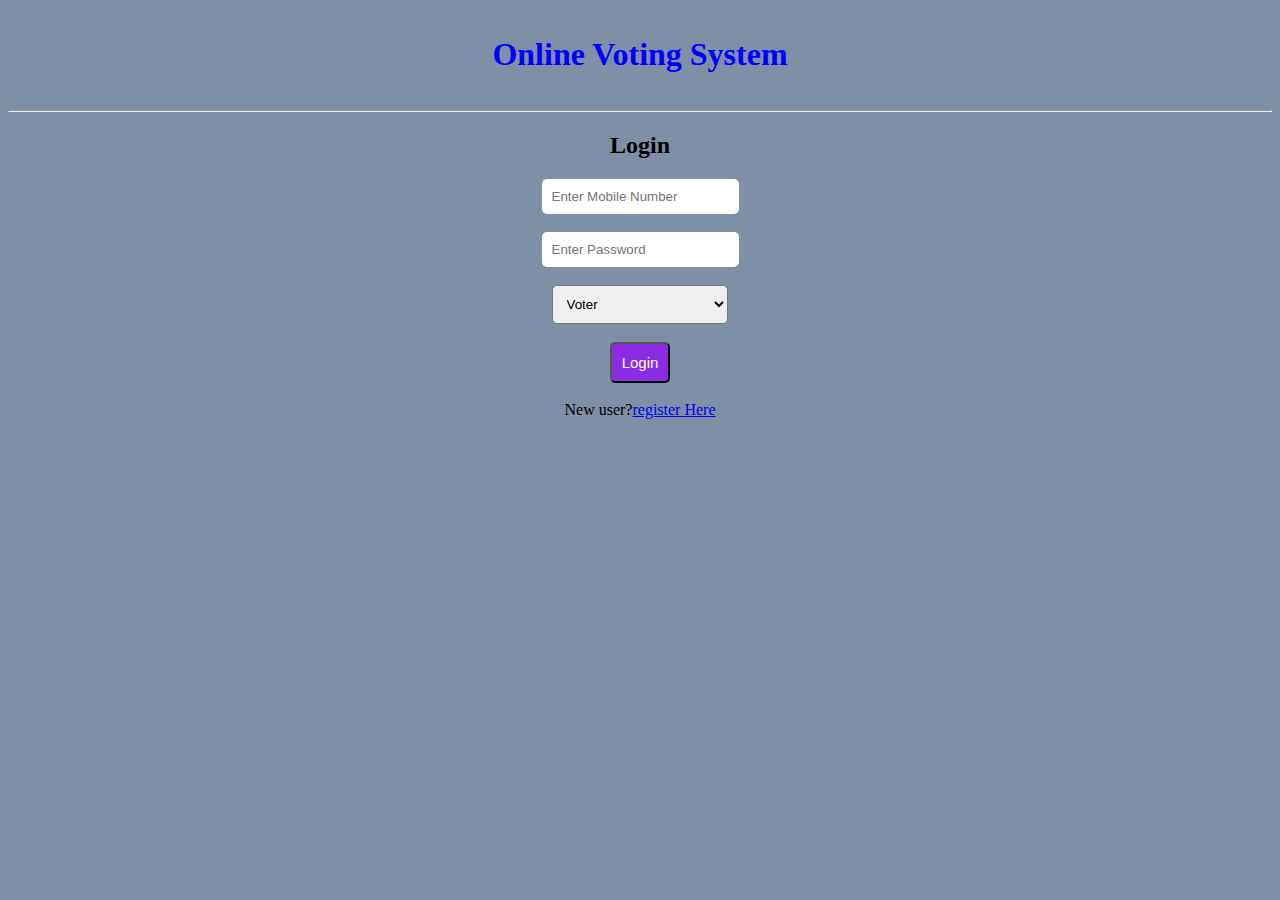
<file: index.html>
<!DOCTYPE html>
<html lang="en">
<head>
    <meta charset="UTF-8">
    <meta name="viewport" content="width=device-width, initial-scale=1.0">
    <title>Online Voting System</title>
    <link rel="stylesheet" href="css/style.css">
</head>

<body>
    <center>
<div id="header">
    <h1>Online Voting System</h1>

</div>
<hr>

<div id="bodysection">

    <form action="api/login.php" method="POST">
        <h2>Login</h2>
        <input type="number" name="mobile" placeholder="Enter Mobile Number"><br><br>
        <input type="password" name="password" placeholder="Enter Password"><br><br>
        <select name="role" id="dropbox">
            <option value="1" >Voter</option>
            <option value="2">Group</option>
        </select><br><br>
            <button id="login" type="submit" style="font-size: 15px;">Login</button><br><br>
      New user?<a href="routes/register.html">register Here</a>
    </form>
</div>
</center>

</body>
</html>
</file>
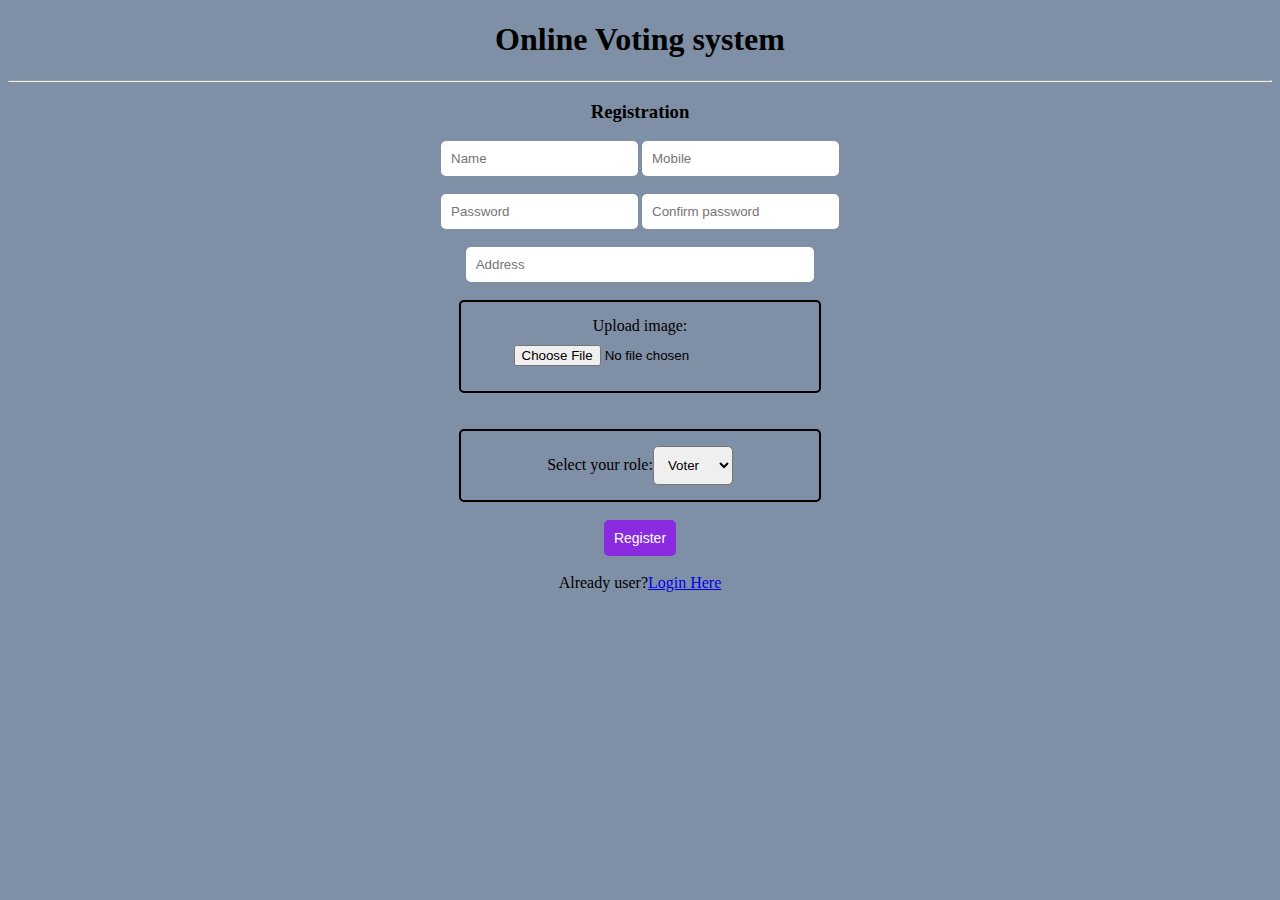
<file: routes/register.html>
<!DOCTYPE html>
<html lang="en">

<head>
    <meta charset="UTF-8">
    <meta name="viewport" content="width=device-width, initial-scale=1.0">
    <title>Online Voting System - Registration</title>

    <link rel="stylesheet" href="../css/style.css">
</head>

<body>

    <style>
        #add {
            width: 26%;
        }

        .image {
            border: 2px solid black;
            border-radius: 5px;
            padding: 15px;
            width: 26%;

        }

        .role {
            border: 2px solid black;
            border-radius: 5px;
            padding: 15px;
            width: 26%;

        }

        .role select {
            border-radius: 5px;
            padding: 10px;
        }
        </style>
        <center>

    <h1>Online Voting system</h1>
    <hr>
    <h3>Registration</h3>
    <form action="../api/register.php" method="POST" enctype="multipart/form-data">
        <input type="text" name="name" placeholder="Name">

        <input type="number" name="mobile" placeholder="Mobile"> <br><br>

        <input type="password" name="password" placeholder="Password">

        <input type="password" name="cpassword" placeholder="Confirm password"> <br><br>

        <input type="text" id="add" name="address" placeholder="Address"> <br><br>
            <div class="image">

                Upload image: <input type="file" name="photo">
            </div>
            <br><br>

            <div class="role">
                Select your role:<select name="role" id="">
                    <option value="1">Voter</option>
                    <option value="2">Group</option>
                </select>
            </div>
            <br>
            
            <button
            style="background-color: blueviolet;color: white;padding: 10px ;border: 0;border-radius: 5px;font-size: 14px;">Register</button><br><br>
            Already user?<a href="../">Login Here</a>
            
        </form>
        
    </center>
</body>

</html>
</file>
<file: css/style.css>
body {
    /* text-align: center; */
    background-color: #7f8fa6;
}

#header {
    padding: 7px;

}

#header h1 {
    color: blue;
    font-family: cursive;
}

input {
    padding: 10px;
    border-radius: 5px;
    border: 0px solid black;

}

#dropbox {
    padding: 10px;
    border-radius: 5px;
    width: 14%;
}

#login {
    padding: 10px;
    border-radius: 5px;
    color: white;
    background-color: blueviolet;
    
}
</file>
